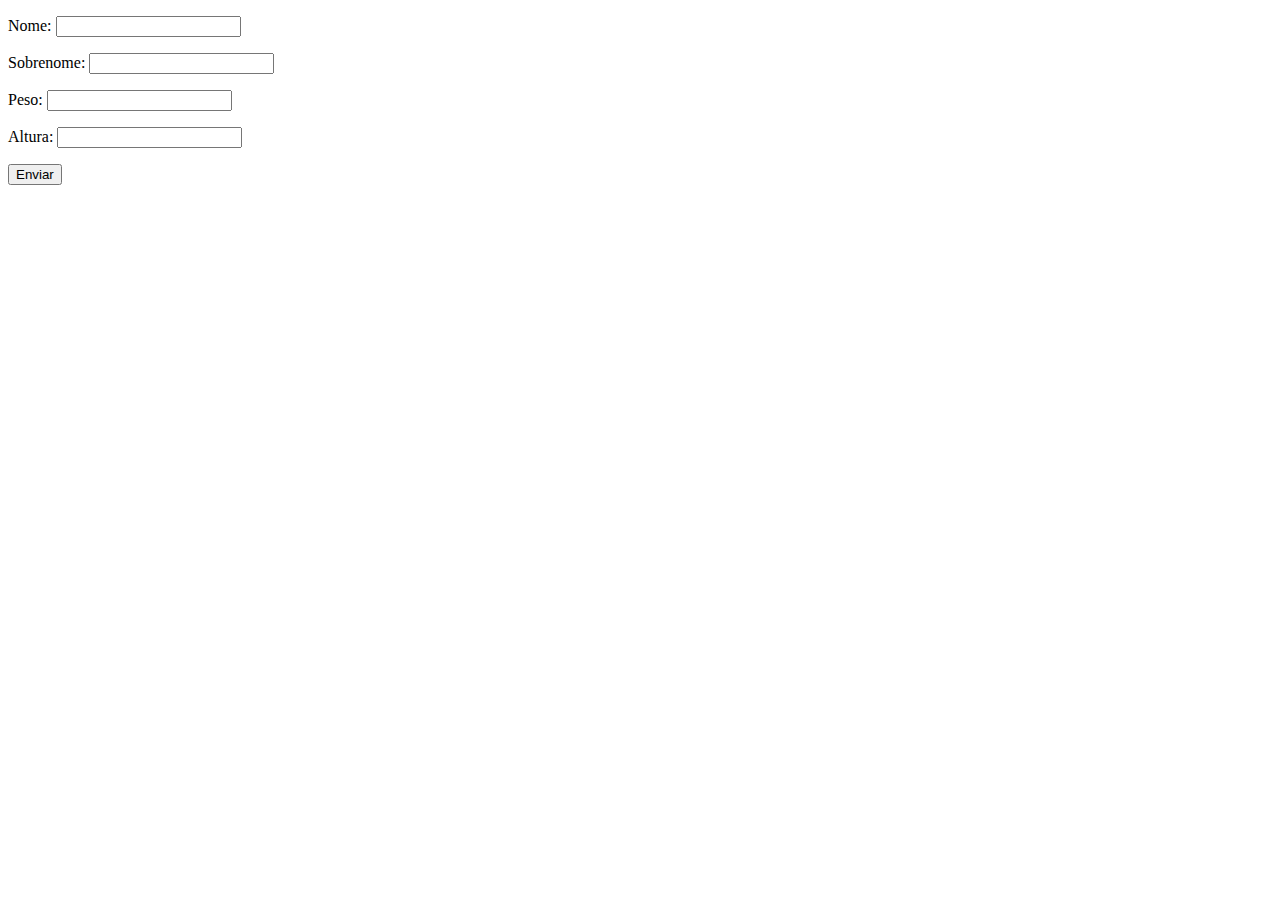
<file: Aula23/index.html>
<!DOCTYPE html>
<html lang="pt-BR">
<head>
    <meta charset="UTF-8">
    <title>Exercícios de armazenamento</title>
</head>
<body>
    <form action="form.php" method="post">
        <p>Nome: <input type="text" class="nome"></p>
        <p>Sobrenome: <input type="text" class="sobrenome"></p>
        <p>Peso: <input type="text" class="peso"></p>
        <p>Altura: <input type="text" class="altura"></p>
        <button type="submit">Enviar</button> 
    </form>
    <div class="resultado"></div>
    <script src="js/script.js"></script>
</body>
</html>
</file>
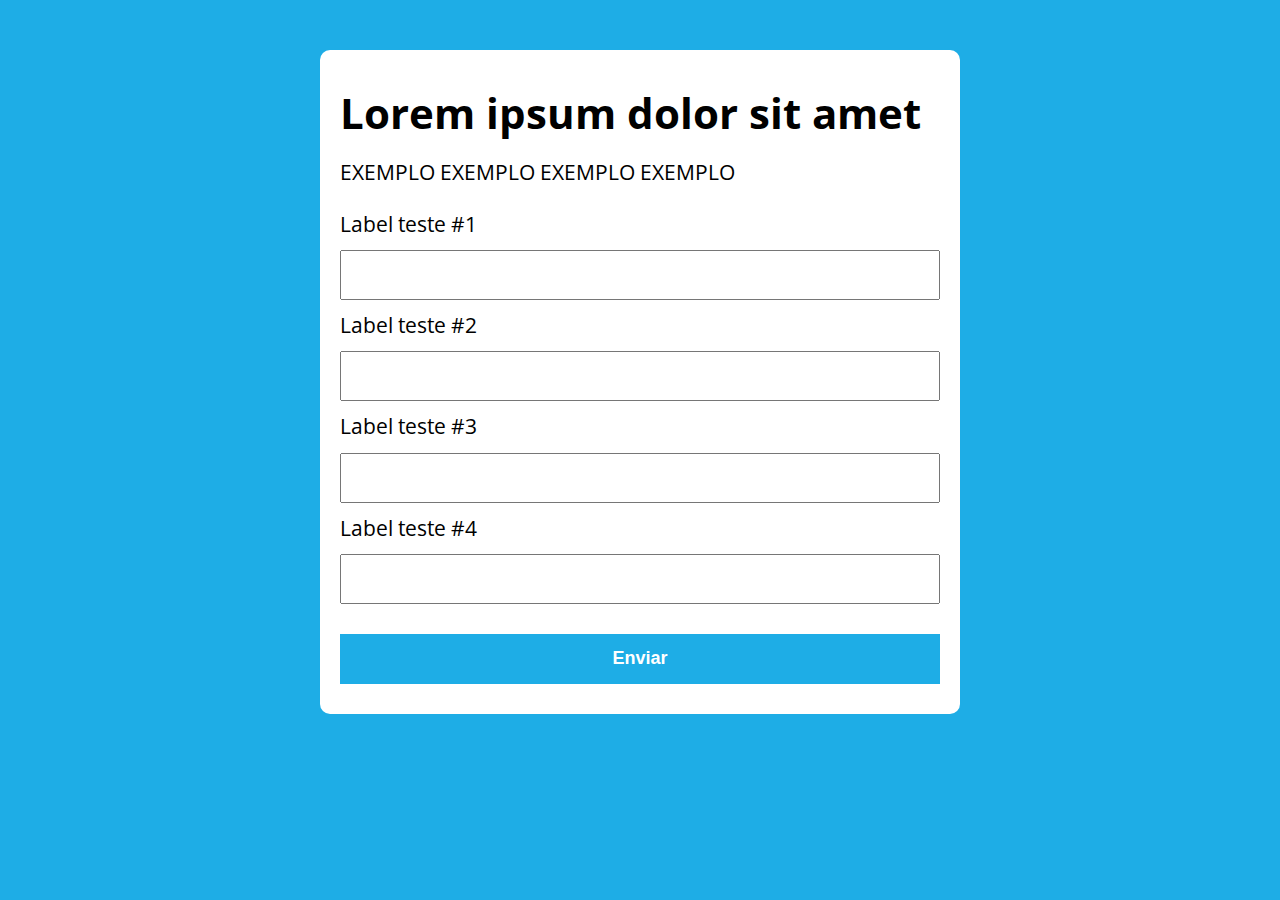
<file: Modelo/index.html>
<!DOCTYPE html>
<html lang="pt-BR">
<head>
    <meta charset="UTF-8">
    <meta http-equiv="X-UA-Compatible" content="IE=edge">
    <meta name="viewport" content="width=device-width, initial-scale=1.0">
    <title>Modelo</title>
    <link rel="stylesheet" href="./ASSETS/CSS/style.css">
</head>
<body>

    <section class="container">
        <h1>Lorem ipsum dolor sit amet</h1>
<p>
    EXEMPLO EXEMPLO EXEMPLO EXEMPLO
</p>

<form action="">
    <label for="input-teste-1">Label teste #1</label>
    <input type="text" id="input-teste-1">

    <label for="input-teste-2">Label teste #2</label>
    <input type="password" id="input-teste-2">

    <label for="input-teste-3">Label teste #3</label>
    <input type="text" id="input-teste-3">

    <label for="input-teste-4">Label teste #4</label>
    <input type="number" id="input-teste-4">

    <button>Enviar</button>
</form>
    </section>
    
    <script src="./ASSETS/JS/main.js"></script>
</body>
</html>
</file>
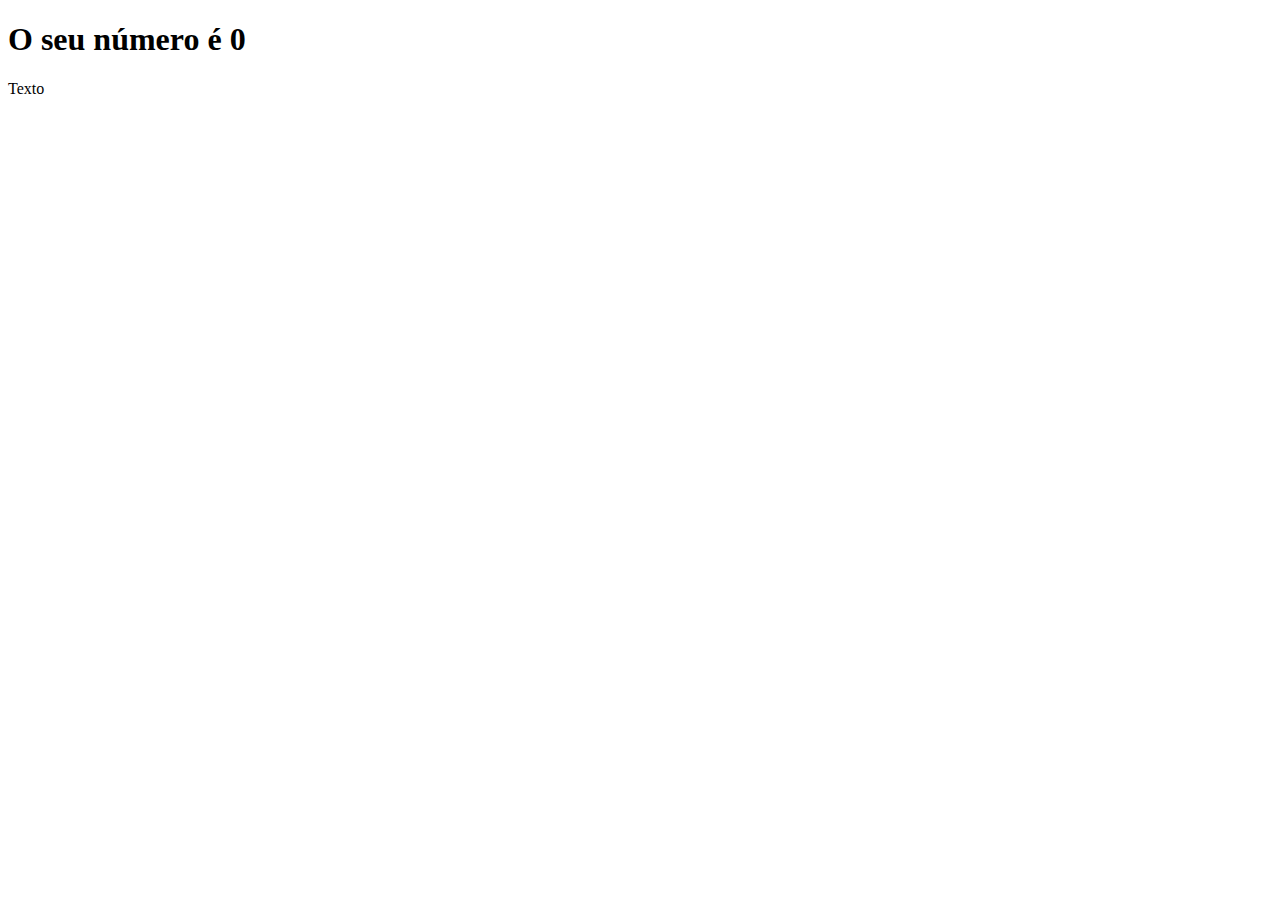
<file: Aula18/ex/index.html>
<!DOCTYPE html>
<html lang="pt-br">
<head>
    <meta charset="UTF-8">
    <title>Exercícios</title>
</head>
<body>
    <section>
        <h1>O seu número é <span id="numero-titulo">0</span></h1>
        <div id="texto">Texto</div>
    </section>

    <script src="js/script.js"></script>
</body>
</html>
</file>
<file: Modelo/ASSETS/CSS/style.css>
@import url('https://fonts.googleapis.com/css2?family=Open+Sans:wght@400;700&display=swap');

:root {
    --primary-color:  #1eade6;
    --primary-color-darker: #10ee09;
}

*{
    box-sizing: border-box;
    outline: 0;
}

body {
    margin: 0;
    padding: 0;
    background: var(--primary-color); 
    font-family: 'Open Sans', sans-serif;
    font-size: 1.3em;
    line-height: 1.5em;

}

.container {
    max-width: 640px;
    margin: 50px auto;
    background: #fff;
    padding: 20px;
    border-radius: 10px; 
}

form input, form label, form button {
    display: block;
    width: 100%;
    margin-bottom: 10px;
}

form input {
    font-size: 24px;
    height: 50px;
    padding: 0 20 px;

}

form input:focus {
    outline: 1px solid var(--primary-color)
}

form button {
    border: none;
    background: var(--primary-color);
    color: #fff;
    font-size: 18px;
    font-weight: 700;
    height: 50px;
    cursor: pointer;
    margin-top: 30px;
}

form button:hover {
    background: var(--primary-color-darker);

}
</file>
